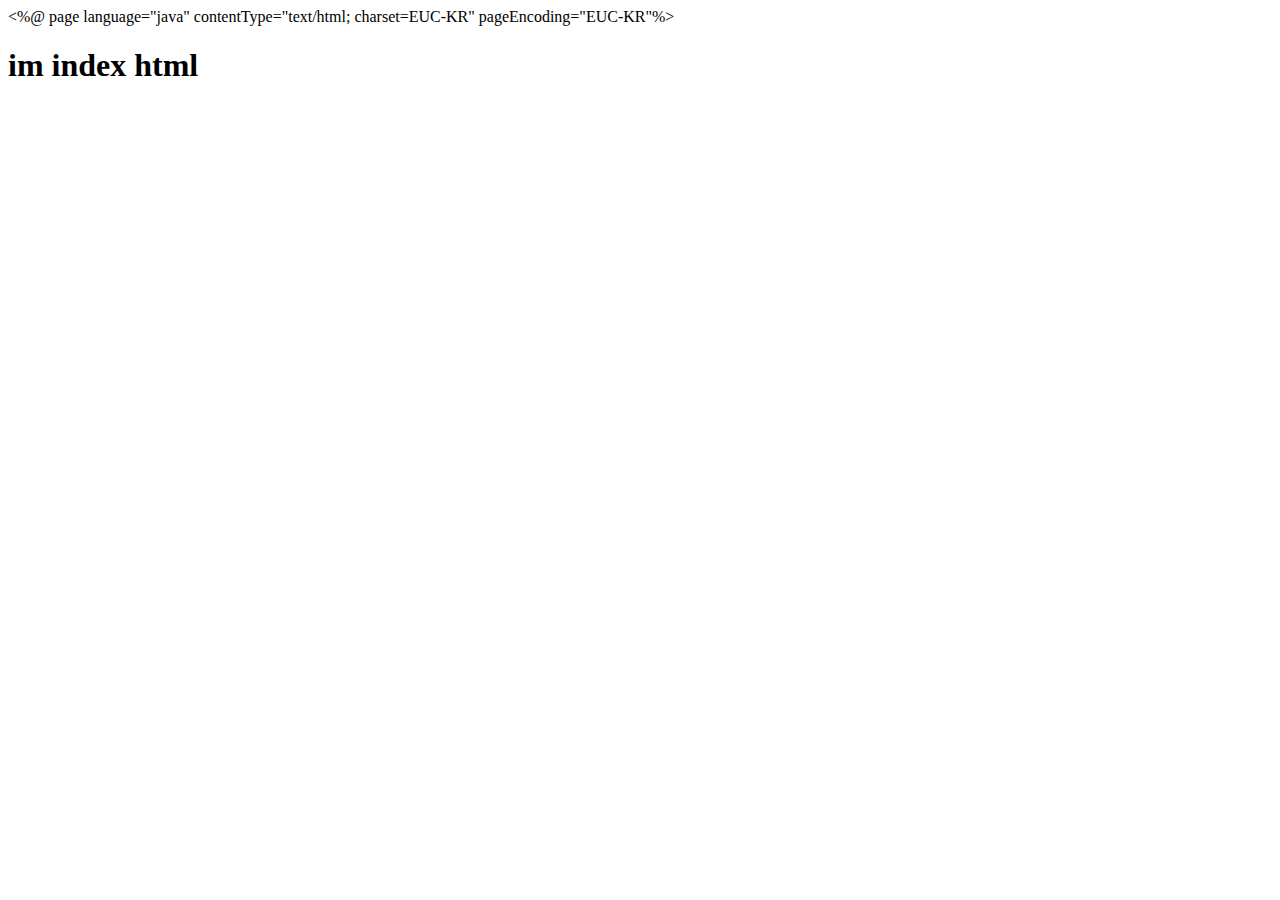
<file: ProjectSample003/src/main/resources/static/index.html>
<%@ page language="java" contentType="text/html; charset=EUC-KR"
    pageEncoding="EUC-KR"%>
<!DOCTYPE html>
<html>
<head>
<meta charset="EUC-KR">
<title>Insert title here</title>
</head>
<body>
<h1>im index html</h1>
</body>
</html>
</file>
